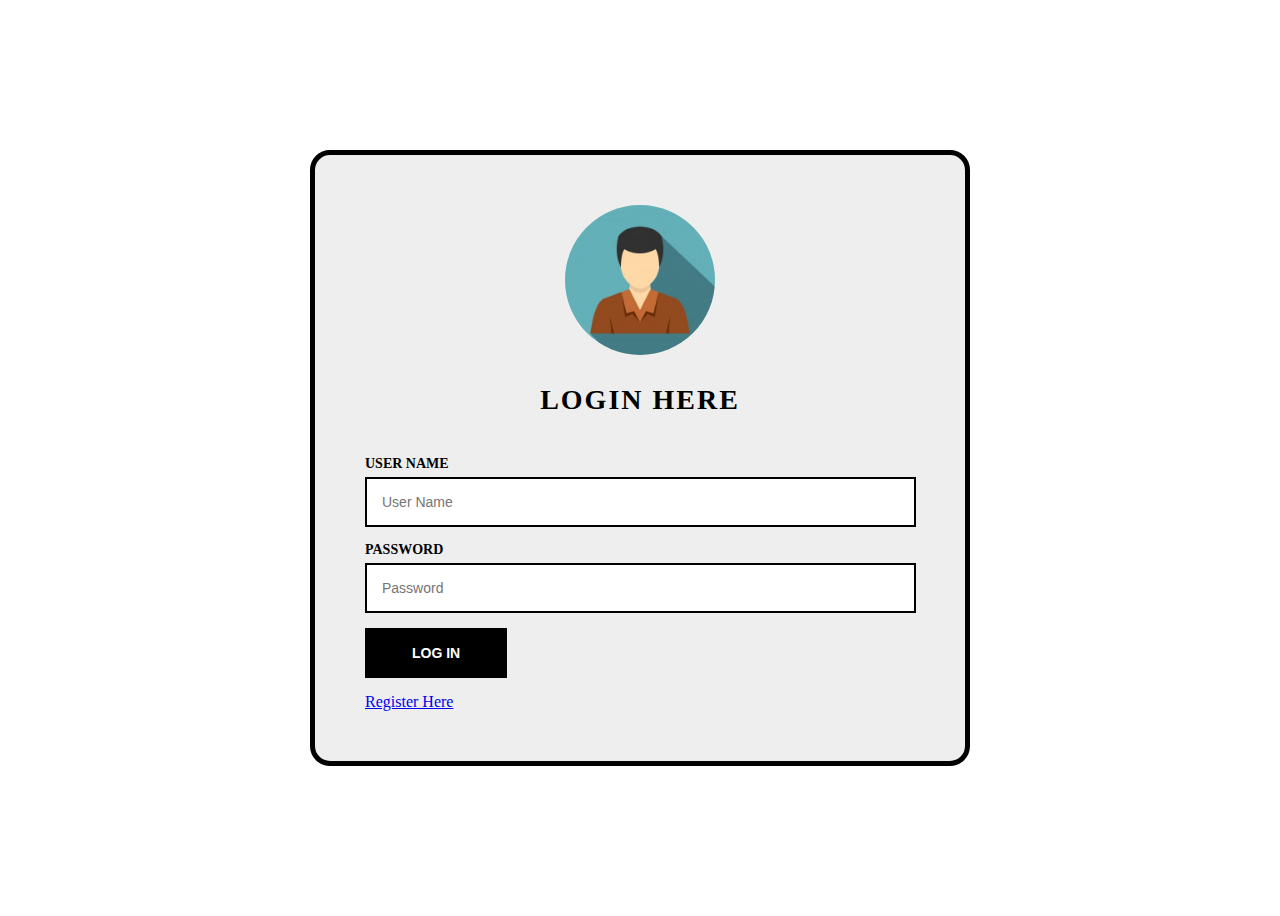
<file: index.html>
<!DOCTYPE html>
<html lang="en">
<head>
	<meta charset="UTF-8">
	<meta name="viewport" content="width=device-width, initial-scale=1.0">
	<title>Login | Home</title>

	<!-- style.css linking here -->
	<link rel="stylesheet" href="css/style.css">

</head>
<body>

	<!-- login-section start -->
	<section class="login-section">
		<div class="login-box">
			<div class="avatar">
				<img src="img/avatar.jpg" alt="avatar">
			</div>
			<h2>Login Here</h2>
			<form action="" class="login-form">
				<div class="form-group">
					<label for="">User Name</label>
					<input type="text" placeholder="User Name" class="form-control">
				</div>
				<div class="form-group">
					<label for="">Password</label>
					<input type="password" placeholder="Password" class="form-control">
				</div>
 
				<div class="form-group">
					<input type="submit" value="Log In" class="btn">
				</div>
			</form>
			<a href="registration_form.html">Register Here</a>
		</div>
	</section>
	<!-- login-section end -->

	


	


	
</body>
</html>
</file>
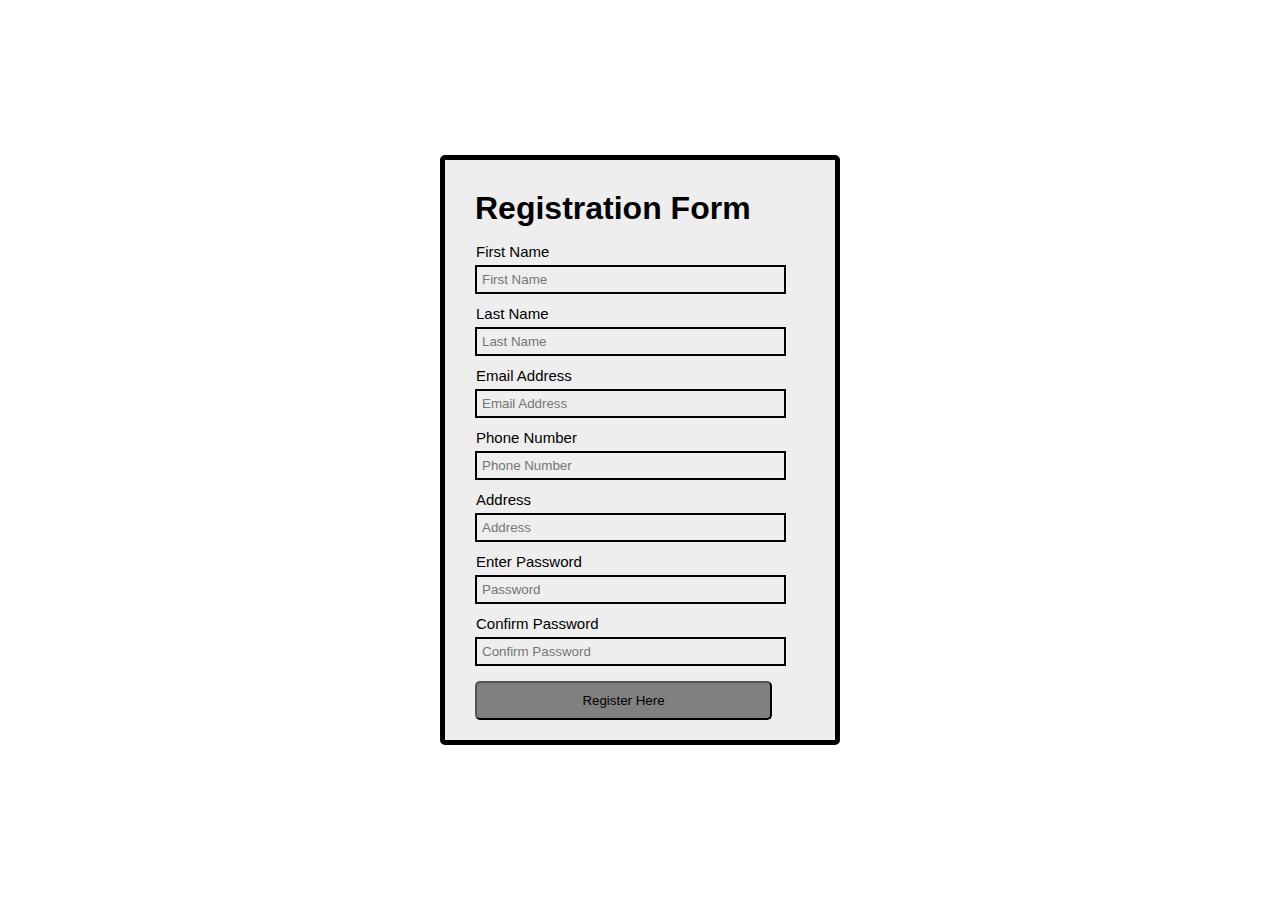
<file: registration_form.html>
<!DOCTYPE html>
<html lang="en">
<head>
    <meta charset="UTF-8">
    <meta name="viewport" content="width=device-width, initial-scale=1.0">
    <title>Registration Form</title>
    <link rel="stylesheet" href="css/styles.css">
</head>
<body>
   
   <div class="registration-form">
       <form action="#" method="post">
           <h1>Registration Form</h1>
           <div class="input-style">
              
               <label for="a">First Name</label>
               <input type="text" name="name" placeholder="First Name" id="a"/>
           
               <label for="b">Last Name</label>
               <input type="text" name="name" placeholder="Last Name" id="b"/>
               
               <label for="c">Email Address</label>
               <input type="email" name="name" placeholder="Email Address" id="c"/>
               
               <label for="d">Phone Number</label>
               <input type="text" name="number" placeholder="Phone Number" id="d"/>
               
               <label for="e">Address</label>
               <input type="text" name="number" placeholder="Address" id="e"/>
               
               <label for="f">Enter Password</label>
               <input type="password" name="password" placeholder="Password" id="f"/>
               
               <label for="g">Confirm Password</label>
               <input type="password" name="password" placeholder="Confirm Password" id="g"/>
               
             
				</div>
          
              <div class="register">
              <input type="submit" value="Register Here">
              
              </div>
           
           </div>
       </form>
   </div>
    
</body>
</html>
</file>
<file: css/style.css>
*{
    padding: 0px;
    margin: 0px;
}

.login-section {
    width: 100%;
}

.login-box {
    width: 550px;
    margin: 150px auto;
    background: #eeeeee;
    padding: 50px;
    border: 5px solid #000;
    border-radius: 20px;
}

.avatar {
    width: 100%;
    text-align: center;
}

.avatar img {
    width: 150px;
    height: 150px;
    border-radius: 100%;
}

.login-box h2 {
    text-align: center;
    font-size: 28px;
    font-weight: 700;
    text-transform: uppercase;
    letter-spacing: 2px;
    padding: 25px 0px;
}

.login-form {
    width: 100%;
}

.form-group {
    width: 100%;
    margin: 15px 0px;
}

.form-group label {
    font-size: 14px;
    font-weight: 700;
    color: #000;
    display: block;
    text-transform: uppercase;
    margin: 0px 0px 5px;
}

.form-group .form-control {
    width: 94%;
    padding: 15px;
    font-size: 14px;
    color: #777;
    border: 2px solid #000;
}
.form-group .btn {
    padding: 15px 45px;
    background: #000;
    color: #fff;
    border: 2px solid #000;
    font-size: 14px;
    text-transform: uppercase;
    font-weight: 700;
}
</file>
<file: css/styles.css>
*{
    margin: 0px;
    padding: 0px;
}

body {
    font-family: sans-serif;
    display: flex;
    height: 100vh;
    align-items: center;
    justify-content: center;
}

.registration-form {
    width: 330px;
    height: 520px;
    padding: 30px;
    border: 5px solid #000;
    border-radius: 5px;
    background: #eeeeee;
}

form h1 {
    color: black;
}

.input-style {
    margin-top: 15px;
}

.input-style input {
    width: 90%;
    background: transparent;
    padding: 5px;
    border: 2px solid;
    outline: none;
    height: 15px;
    margin-bottom: 10px;
}

.input-style label {
    margin-bottom: 4px;
    display: block;
    font-size: 15px;
    cursor: pointer;
    padding: 1px;
}

.register input {
    width: 90%;
    margin-top: 5px;
    padding: 10px;
    background: grey;
    outline: none;
    border-radius: 5px;
}
</file>
